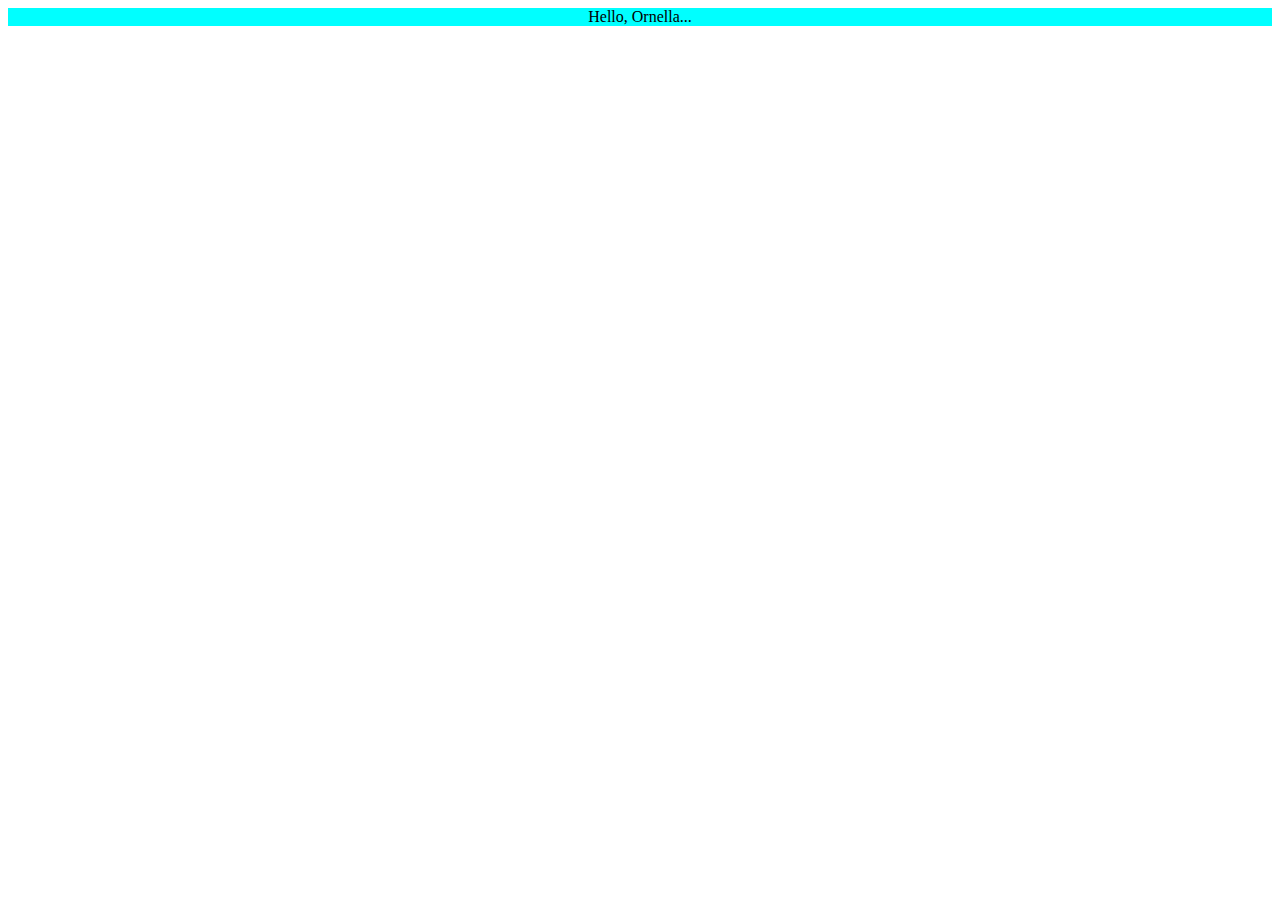
<file: Student_Challenge_Web_Development/index.html>
<!DOCTYPE html>
<html lang="en">
    <head>
        <meta charset="UTF-8">
        <meta name="viewport" content="width=device-width, initial-scale=1.0">
        <title>Document</title>
        <style>
            #message{
                background-color: aqua;
                text-align: center;
            }
        </style>
    </head>
    <body>
        <script>
            function getMessage(name){
                return 'Hello, ' + name + '...'; 
        }
            const message = getMessage('Ornella');
            document.write('<div id="message">' + message + '</div>');

            setTimeout(
            () => { // anonymous function
                console.log('Done!');
            },
            3000 // 3000 milliseconds (3 seconds)
                
        )
        setTimeout(
            () => { document.write('...Hello again!')},
            2000
        );
        let currentMoney = 800;
        let laptopPrice = 1000;
        let laptopDiscountPrice = laptopPrice - (laptopPrice * .20) //Laptop price at 20 percent off

        if (currentMoney >= laptopPrice || currentMoney >= laptopDiscountPrice){
            //Condition was true. Code in this block will run.
            console.log("Getting a new laptop!");
        }
        else{

            console.log("Not enough Money!");
        }

        let firstNumber = 20;
        let secondNumber = 10
     // let biggestNumber = firstNumber > secondNumber ? firstNumber: secondNumber;
        
        let biggestNumber;
        if (firstNumber > secondNumber) {
        biggestNumber = firstNumber;
        } else {
        biggestNumber = secondNumber;
        }

        </script>
    </body>

</html>
</file>
